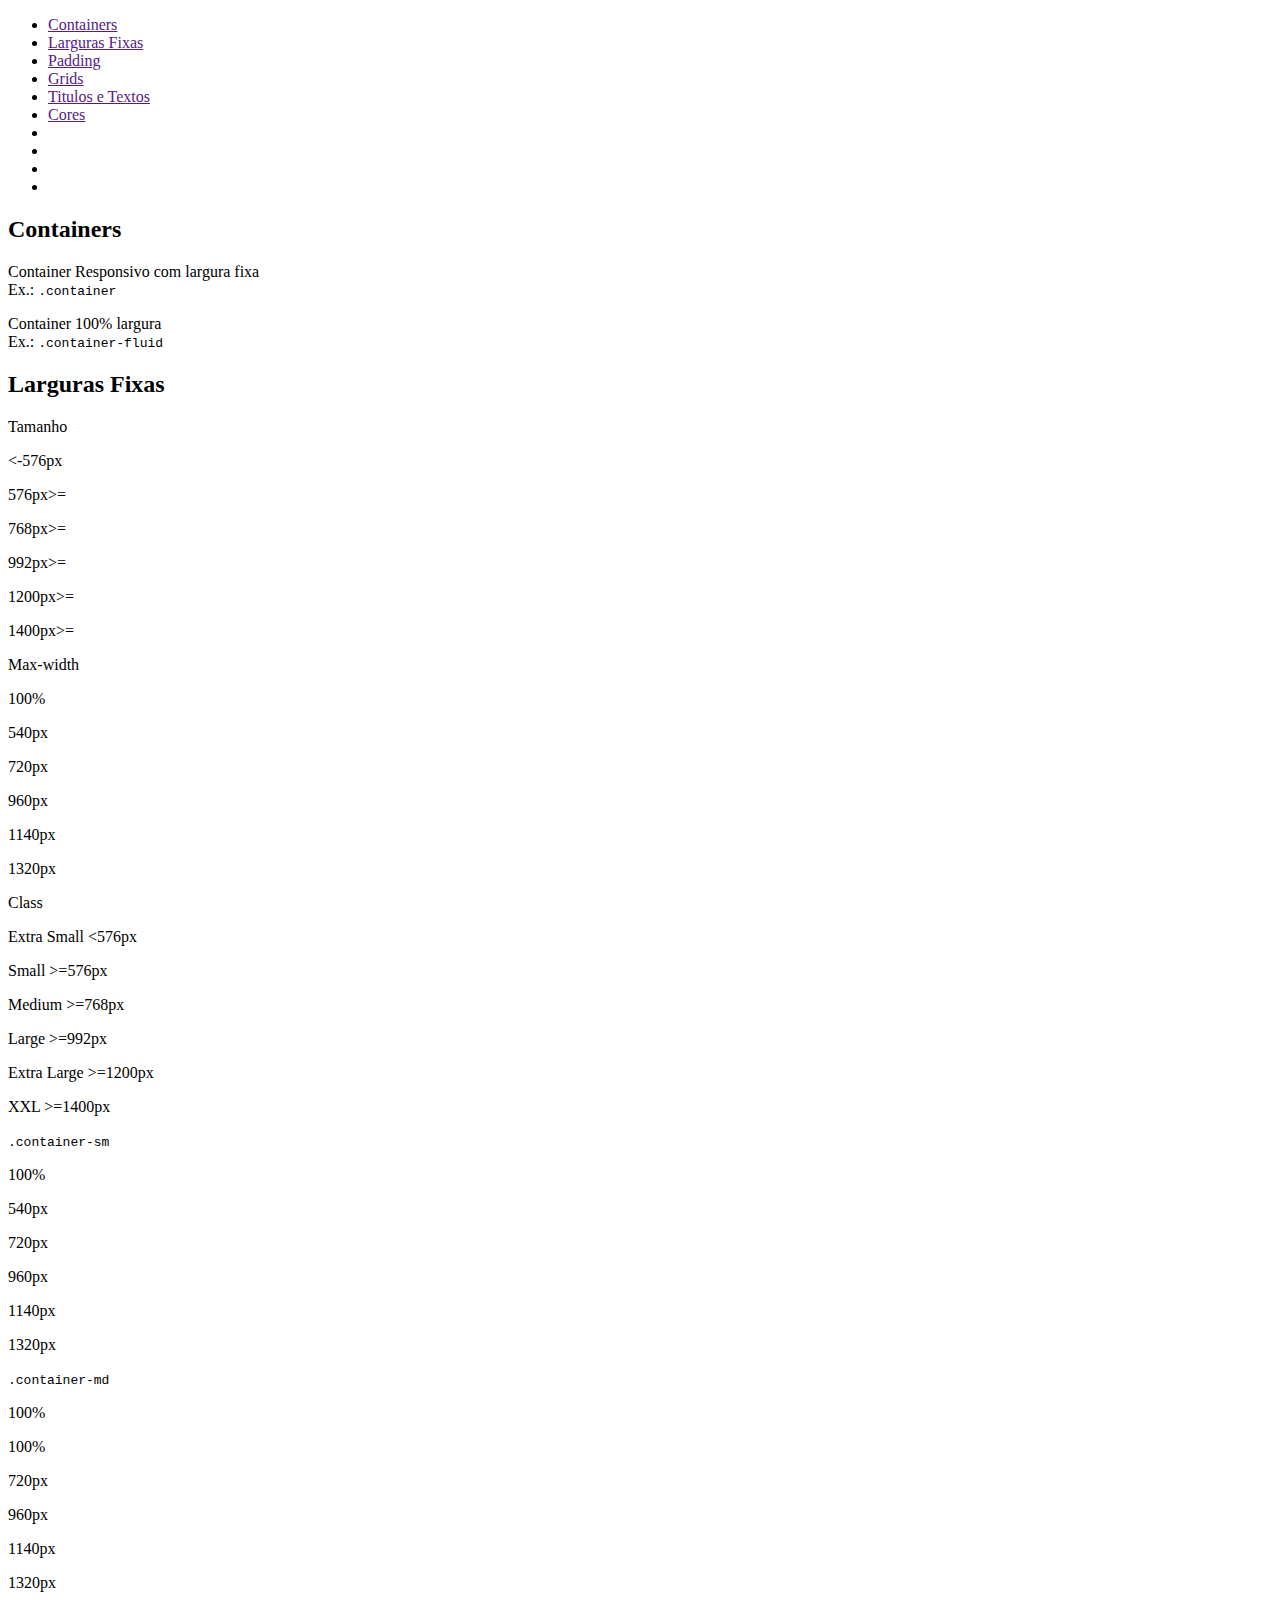
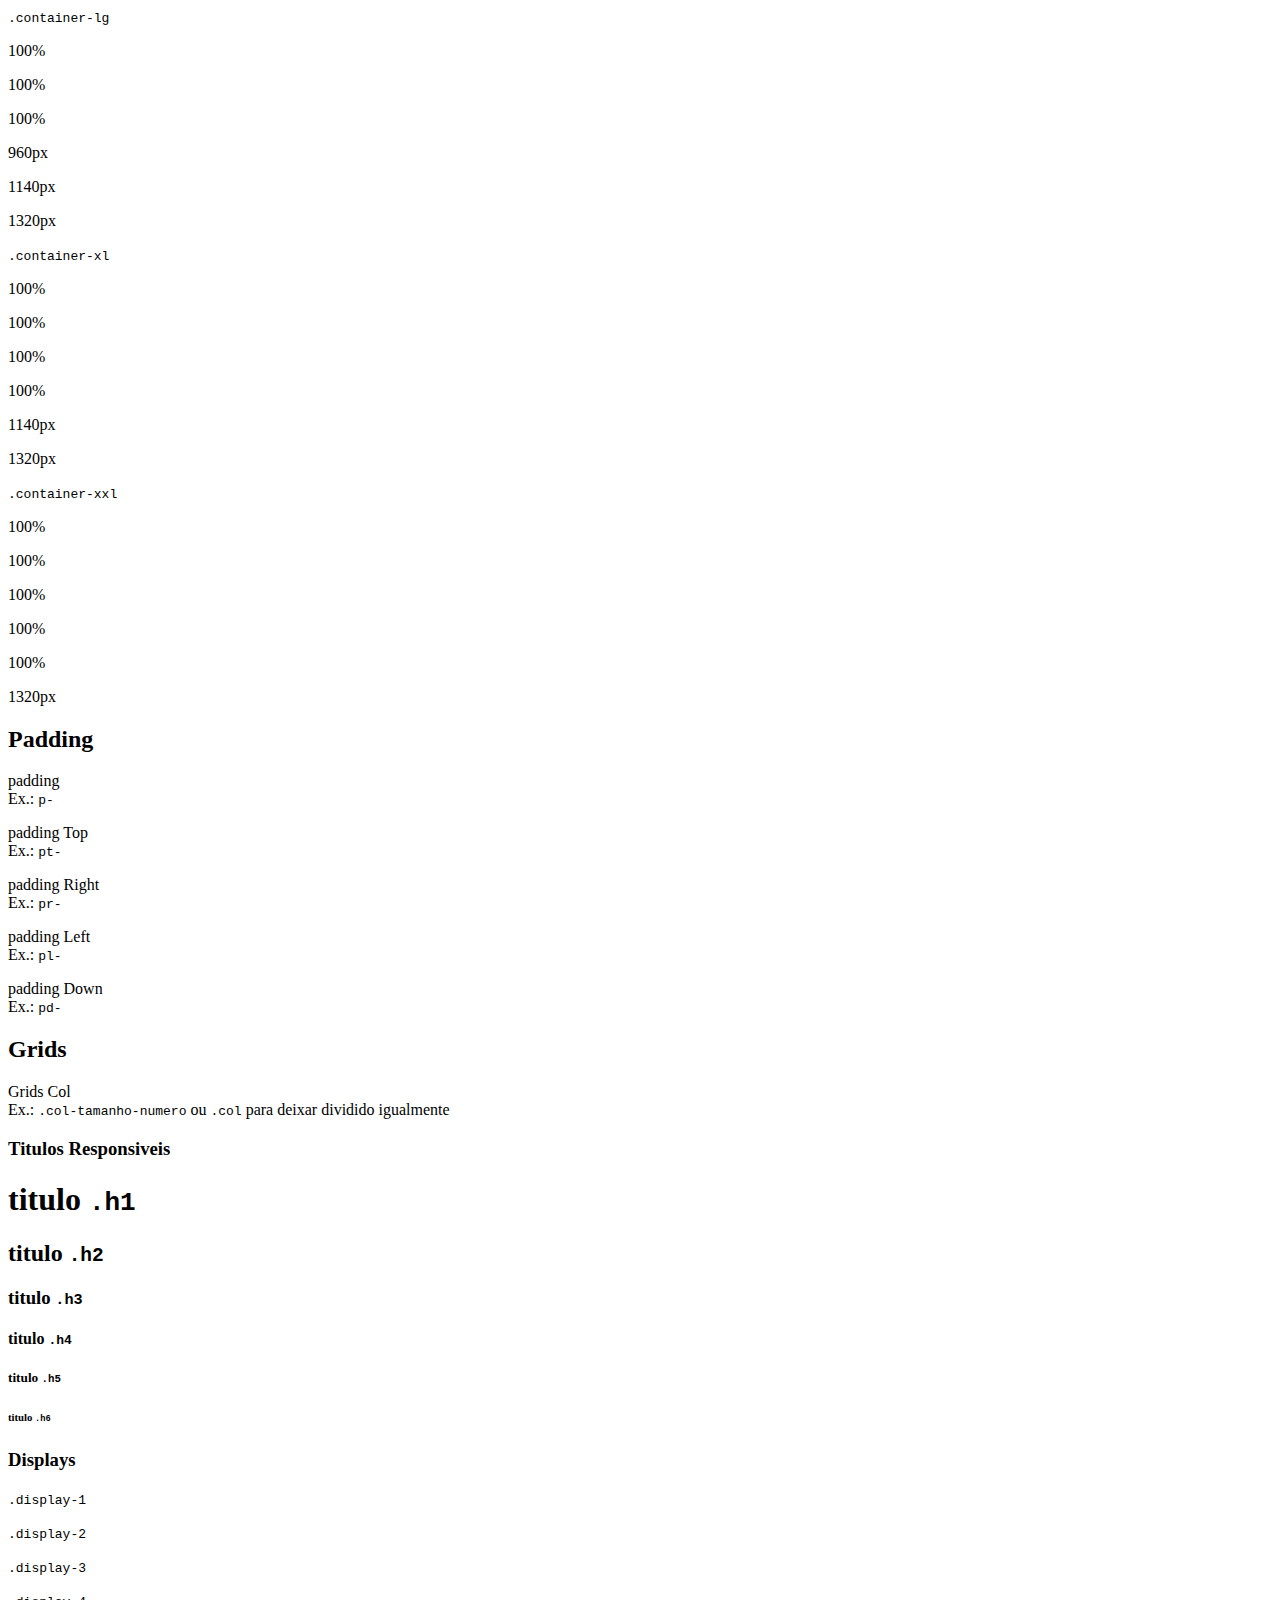
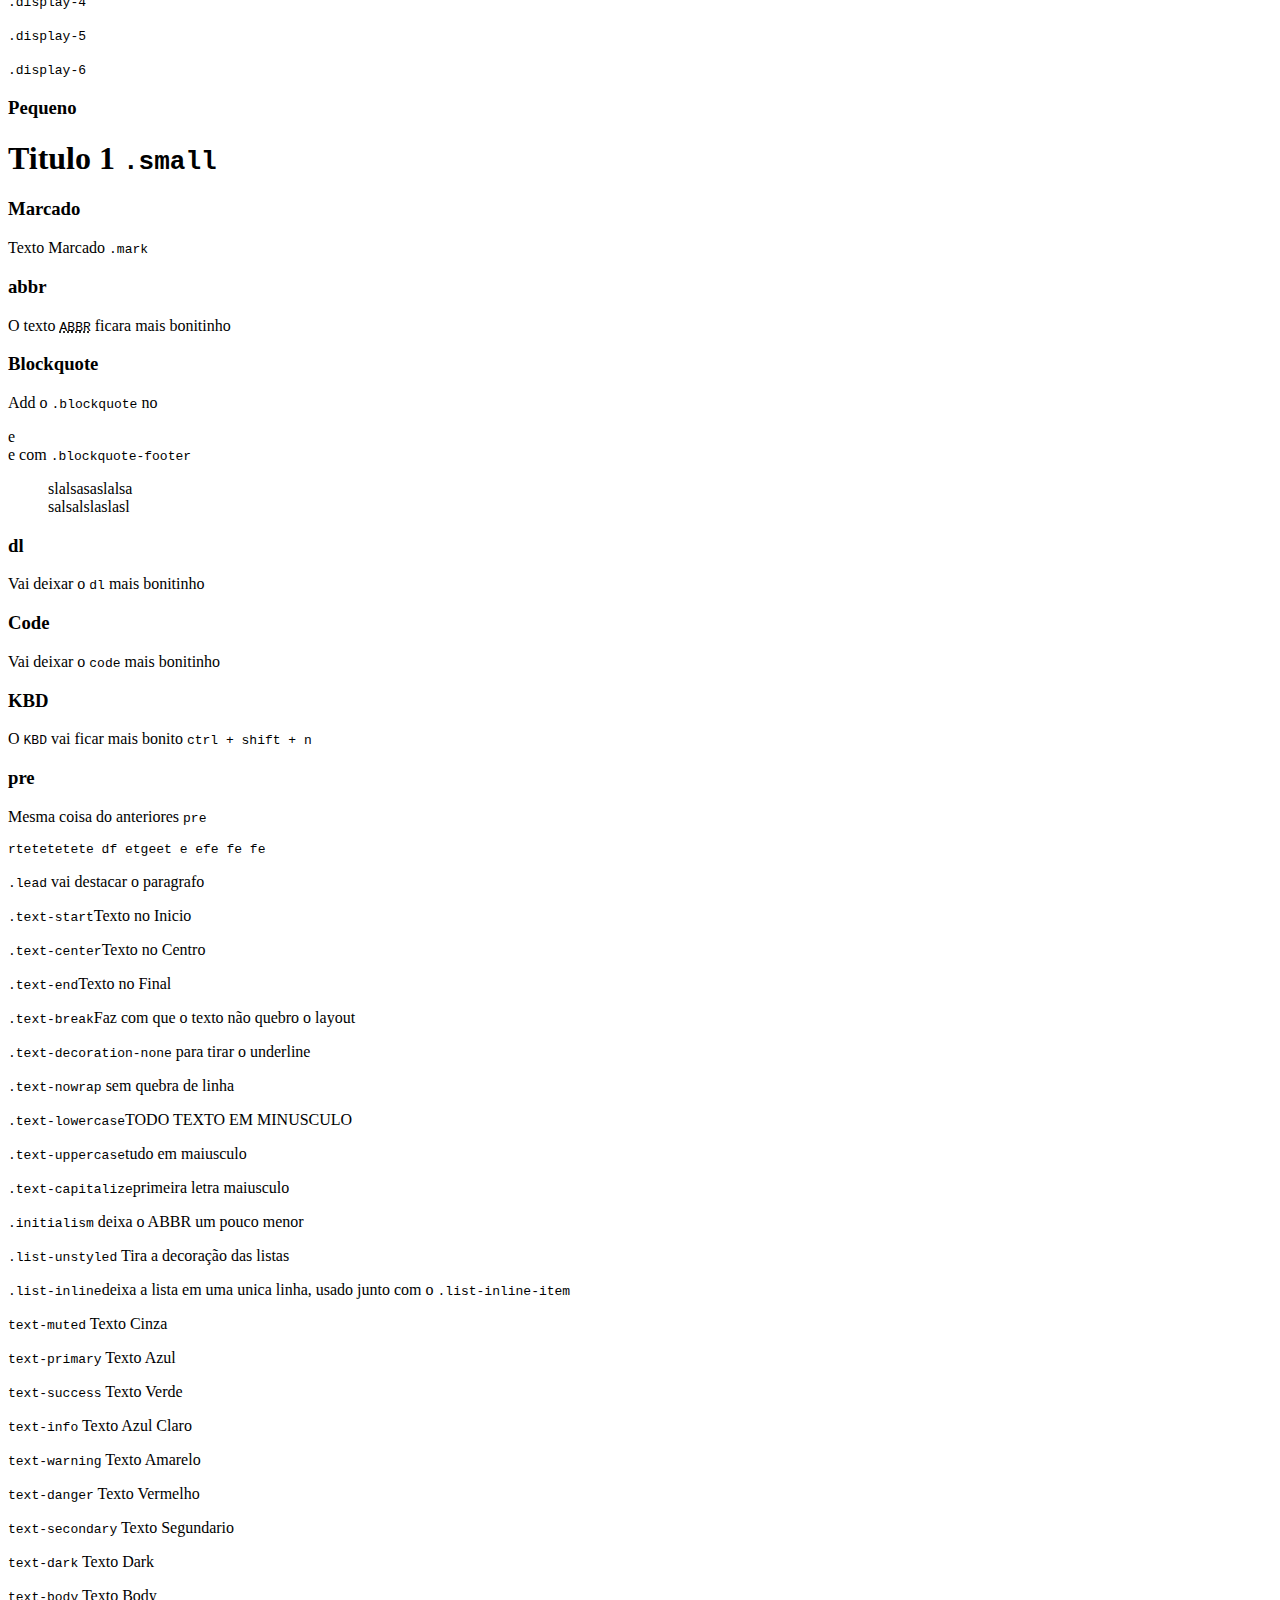
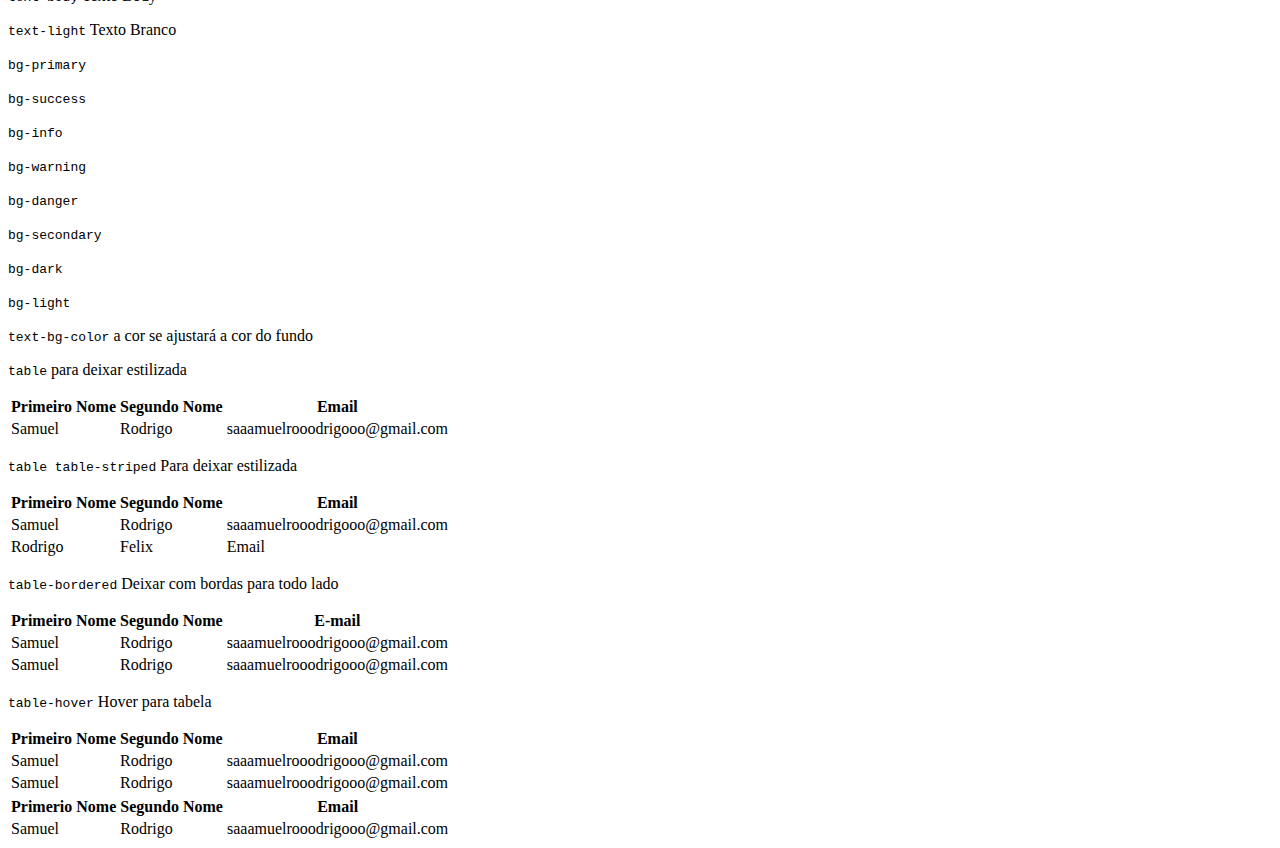
<file: Bootstrap 5/pages/index.html>
<!DOCTYPE html>
<html lang="en">
<head>
    <meta charset="UTF-8">
    <meta name="viewport" content="width=device-width, initial-scale=1.0">
    <link href="https://cdn.jsdelivr.net/npm/bootstrap@5.2.3/dist/css/bootstrap.min.css" rel="stylesheet" integrity="sha384-rbsA2VBKQhggwzxH7pPCaAqO46MgnOM80zW1RWuH61DGLwZJEdK2Kadq2F9CUG65" crossorigin="anonymous">
    <title>bootstrap 5</title>
</head>
<body>
    <header></header>
    <section class="main">
        <ul class="list-unstyled">
            <li><a href="" class="text-decoration-none">Containers</a></li>
            <li><a href="" class="text-decoration-none">Larguras Fixas</a></li>
            <li><a href="" class="text-decoration-none">Padding</a></li>
            <li><a href="" class="text-decoration-none">Grids</a></li>
            <li><a href="" class="text-decoration-none">Titulos e Textos</a></li>
            <li><a href="" class="text-decoration-none">Cores</a></li>
            <li><a href="" class="text-decoration-none"></a></li>
            <li><a href="" class="text-decoration-none"></a></li>
            <li><a href="" class="text-decoration-none"></a></li>
            <li><a href="" class="text-decoration-none"></a></li>
        </ul>
    </section>
    <article>
        <!--Containers-->
        <h2 class="titulo">Containers</h2>
        <div class="container p-5 border">
            <div class="container-sm bg-primary"><p>Container Responsivo com largura fixa<br>Ex.: <code>.container</code></p></div>
        </div>
        <div class="container border">
            <div class="container-fluid bg-warning">Container 100% largura<br>Ex.: <code>.container-fluid</code></div>
        </div>
        <!--Larguras Fixas-->
        <h2>Larguras Fixas</h2>
        <div class="container p-5 border">
            <div class="container border row">
                <div class="container col border mark">Tamanho</div>
                <div class="container col border"><p><-576px</p></div>
                <div class="container col border"><p>576px>=</p></div>
                <div class="container col border"><p>768px>=</p></div>
                <div class="container col border"><p>992px>=</p></div>
                <div class="container col border"><p>1200px>=</p></div>
                <div class="container col border"><p>1400px>=</p></div>
            </div>
            <div class="container border row">
                <div class="container col border mark"><p>Max-width</p></div>
                <div class="container col border"><p>100%</p></div>
                <div class="container col border"><p>540px</p></div>
                <div class="container col border"><p>720px</p></div>
                <div class="container col border"><p>960px</p></div>
                <div class="container col border"><p>1140px</p></div>
                <div class="container col border"><p>1320px</p></div>
            </div>
        </div>
        <div class="container border">
            <div class="container border row">
                <div class="container col border"><p>Class</p></div>
                <div class="container col border"><p>Extra Small <576px</p></div>
                <div class="container col border"><p>Small >=576px</p></div>
                <div class="container col border"><p>Medium >=768px</p></div>
                <div class="container col border"><p>Large >=992px</p></div>
                <div class="container col border"><p>Extra Large >=1200px</p></div>
                <div class="container col border"><p>XXL >=1400px</p></div>
            </div>
            <div class="container border row">
                <div class="container col border mark"><p><code>.container-sm</code></p></div>
                <div class="container col border"><p>100%</p></div>
                <div class="container col border"><p>540px</p></div>
                <div class="container col border"><p>720px</p></div>
                <div class="container col border"><p>960px</p></div>
                <div class="container col border"><p>1140px</p></div>
                <div class="container col border"><p>1320px</p></div>
            </div>
            <div class="container border row">
                <div class="container col border mark"><p><code>.container-md</code></p></div>
                <div class="container col border"><p>100%</p></div>
                <div class="container col border"><p>100%</p></div>
                <div class="container col border"><p>720px</p></div>
                <div class="container col border"><p>960px</p></div>
                <div class="container col border"><p>1140px</p></div>
                <div class="container col border"><p>1320px</p></div>
            </div>
            <div class="container border row">
                <div class="container col border mark"><p><code>.container-lg</code></p></div>
                <div class="container col border"><p>100%</p></div>
                <div class="container col border"><p>100%</p></div>
                <div class="container col border"><p>100%</p></div>
                <div class="container col border"><p>960px</p></div>
                <div class="container col border"><p>1140px</p></div>
                <div class="container col border"><p>1320px</p></div>
            </div>
            <div class="container border row">
                <div class="container col border mark"><p><code>.container-xl</code></p></div>
                <div class="container col border"><p>100%</p></div>
                <div class="container col border"><p>100%</p></div>
                <div class="container col border"><p>100%</p></div>
                <div class="container col border"><p>100%</p></div>
                <div class="container col border"><p>1140px</p></div>
                <div class="container col border"><p>1320px</p></div>
            </div>
            <div class="container border row">
                <div class="container col border mark"><p><code>.container-xxl</code></p></div>
                <div class="container col border"><p>100%</p></div>
                <div class="container col border"><p>100%</p></div>
                <div class="container col border"><p>100%</p></div>
                <div class="container col border"><p>100%</p></div>
                <div class="container col border"><p>100%</p></div>
                <div class="container col border"><p>1320px</p></div>
            </div>
        </div>
        <!--Padding-->
        <h2>Padding</h2>
        <div class="container p-5 border"><p>padding<br>Ex.: <code>p-</code></p></div>
        <div class="container pt-5 border"><p>padding Top<br>Ex.: <code>pt-</code></p></div>
        <div class="container pr-5 border"><p>padding Right<br>Ex.: <code>pr-</code></p></div>
        <div class="container pl-5 border"><p>padding Left<br>Ex.: <code>pl-</code></p></div>
        <div class="container pd-5 border"><p>padding Down<br>Ex.: <code>pd-</code></p></div>
        <!--Grids-->
        <h2>Grids</h2>
        <div class="container p-5 border">
            <p>Grids Col<br>Ex.: <code>.col-tamanho-numero</code> ou <code>.col</code> para deixar dividido igualmente</p>
        </div>
        <!--Titulos e Textos-->
        <div class="container p-5 border row">
            <div class="container p-5 col border">
                <h3 class="h3">
                    Titulos Responsiveis
                </h3>
                <h1 class="h1">titulo <code>.h1</code></h1>
                <h2 class="h2">titulo <code>.h2</code></h2>
                <h3 class="h3">titulo <code>.h3</code></h3>
                <h4 class="h4">titulo <code>.h4</code></h4>
                <h5 class="h5">titulo <code>.h5</code></h5>
                <h6 class="h6">titulo <code>.h6</code></h6>
            </div>
            <div class="container p-5 col border">
                <h3 class="h3">
                    Displays
                </h3>
                <p class="display-1"><code>.display-1</code></p>
                <p class="display-2"><code>.display-2</code></p>
                <p class="display-3"><code>.display-3</code></p>
                <p class="display-4"><code>.display-4</code></p>
                <p class="display-5"><code>.display-5</code></p>
                <p class="display-6"><code>.display-6</code></p>
            </div>
            <div class="container p-5 col border">
                <h3 class="h3">
                    Pequeno
                </h3>
                <h1 class="h1 small">Titulo 1 <code>.small</code></h1>
            </div>
            <div class="container p-5 col border">
                <h3 class="h3">Marcado</h3>
                <p class="mark">Texto Marcado <code>.mark</code></p>
            </div>
            <div class="container p-5 col border">
                <h3 class="h3">abbr</h3>
                <p>O texto <abbr title="abreviação"><code>ABBR</code></abbr> ficara mais bonitinho</p>
            </div>
            <div class="container p-5 col border">
                <h3 class="h3">Blockquote</h3>
                <p>Add o <code>.blockquote</code> no <code><blockquote></blockquote></code> e <code><footer></footer></code> e com <code>.blockquote-footer</code></p>
                <blockquote class="blockquote">
                    slalsasaslalsa
                    <footer class="blockquote-footer">salsalslaslasl</footer>
                </blockquote>
            </div>
            <div class="container p-5 col border">
                <h3 class="h3">dl</h3>
                <p>Vai deixar o <code>dl</code> mais bonitinho</p>
                <h3 class="h3">Code</h3>
                <p>Vai deixar o <code>code</code> mais bonitinho</p>
                <h3 class="h3">KBD</h3>
                <p>O <code>KBD</code> vai ficar mais bonito <kbd>ctrl + shift + n</kbd></p>
                <h3 class="h3">pre</h3>
                <p>Mesma coisa do anteriores <code>pre</code></p>
                <pre>rtetetetete df etgeet e efe fe fe</pre>
            </div>
            <div class="container p-5 col border">
                <p class="lead"><code>.lead</code> vai destacar o paragrafo</p>
                <p class="text-start"><code>.text-start</code>Texto no Inicio</p>
                <p class="text-center"><code>.text-center</code>Texto no Centro</p>
                <p class="text-end"><code>.text-end</code>Texto no Final</p>
                <p class="text-break"><code>.text-break</code>Faz com que o texto não quebro o layout</p>
                <p><code>.text-decoration-none</code> para tirar o underline</p>
                <p class="text-nowrap"><code>.text-nowrap</code> sem quebra de linha</p>
                <p class="text-lowercase"><code>.text-lowercase</code>TODO TEXTO EM MINUSCULO</p>
                <p class="text-uppercase"><code>.text-uppercase</code>tudo em maiusculo</p>
                <p class="text-capitalize"><code>.text-capitalize</code>primeira letra maiusculo</p>
                <p class="initialism"><code>.initialism</code> deixa o ABBR um pouco menor</p>
                <p><code>.list-unstyled</code> Tira a decoração das listas</p>
                <p><code>.list-inline</code>deixa a lista em uma unica linha, usado junto com o <code>.list-inline-item</code></p>
            </div>
        </div>
        <!--Cores-->
        <div class="container p-5 col border">
            <p class="text-muted"><code>text-muted</code> Texto Cinza</p>
            <p class="text-primary"><code>text-primary</code> Texto Azul</p>
            <p class="text-success"><code>text-success</code> Texto Verde</p>
            <p class="text-info"><code>text-info</code> Texto Azul Claro</p>
            <p class="text-warning"><code>text-warning</code> Texto Amarelo</p>
            <p class="text-danger"><code>text-danger</code> Texto Vermelho</p>
            <p class="text-secondary"><code>text-secondary</code> Texto Segundario</p>
            <p class="text-dark"><code>text-dark</code> Texto Dark</p>
            <p class="text-body"><code>text-body</code> Texto Body</p>
            <p class="text-light bg-dark"><code>text-light</code> Texto Branco</p>
        </div>
        <div class="container p-5 col border">
            <p class="bg-primary"><code>bg-primary</code></p>
            <p class="bg-success"><code>bg-success</code></p>
            <p class="bg-info"><code>bg-info</code></p>
            <p class="bg-warning"><code>bg-warning</code></p>
            <p class="bg-danger"><code>bg-danger</code></p>
            <p class="bg-secondary"><code>bg-secondary</code></p>
            <p class="bg-dark"><code>bg-dark</code></p>
            <p class="bg-light border"><code>bg-light</code></p>
        </div>
        <div class="container p-5 col border">
            <p class="text-bg-primary"><code>text-bg-color</code> a cor se ajustará a cor do fundo</p>
        </div>
        <!--Table-->
        <div class="container p-5 col border">
            <p class="text-primary"><code>table</code> para deixar estilizada</p>
            <table class="table">
                <thead>
                    <tr>
                        <th>Primeiro Nome</th>
                        <th>Segundo Nome</th>
                        <th>Email</th>
                    </tr>
                </thead>
                <tbody>
                    <tr>
                        <td>Samuel</td>
                        <td>Rodrigo</td>
                        <td>saaamuelrooodrigooo@gmail.com</td>
                    </tr>
                </tbody>
            </table>
        </div>
        <div class="container p-5 col border">
            <p class="text-primary"><code>table table-striped</code> Para deixar estilizada</p>
            <table class="table table-striped">
                <thead>
                    <tr>
                        <th>Primeiro Nome</th>
                        <th>Segundo Nome</th>
                        <th>Email</th>
                    </tr>
                </thead>
                <tbody>
                    <tr>
                        <td>Samuel</td>
                        <td>Rodrigo</td>
                        <td>saaamuelrooodrigooo@gmail.com</td>
                    </tr>
                    <tr>
                        <td>Rodrigo</td>
                        <td>Felix</td>
                        <td>Email</td>
                    </tr>
                </tbody>
            </table>
        </div>
        <div class="container p-5 col border">
            <p class="text-primary"><code>table-bordered</code> Deixar com bordas para todo lado</p>
            <table class="table table-bordered">
                <thead>
                    <tr>
                        <th>Primeiro Nome</th>
                        <th>Segundo Nome</th>
                        <th>E-mail</th>
                    </tr>
                </thead>
                <tbody>
                    <tr>
                        <td>Samuel</td>
                        <td>Rodrigo</td>
                        <td>saaamuelrooodrigooo@gmail.com</td>
                    </tr>
                    <tr>
                        <td>Samuel</td>
                        <td>Rodrigo</td>
                        <td>saaamuelrooodrigooo@gmail.com</td>
                    </tr>
                </tbody>
            </table>
        </div>
        <div class="container p-5 col border">
            <p class="text-primary"><code>table-hover</code> Hover para tabela</p>
            <table class="table table-hover">
                <thead>
                    <tr>
                        <th>Primeiro Nome</th>
                        <th>Segundo Nome</th>
                        <th>Email</th>
                    </tr>
                </thead>
                <tbody>
                    <tr>
                        <td>Samuel</td>
                        <td>Rodrigo</td>
                        <td>saaamuelrooodrigooo@gmail.com</td>
                    </tr>
                    <tr>
                        <td>Samuel</td>
                        <td>Rodrigo</td>
                        <td>saaamuelrooodrigooo@gmail.com</td>
                    </tr>
                </tbody>
            </table>
        </div>
        <div class="container p-5 col border">
            <table class="table table-dark">
                <thead>
                    <tr>
                        <th>Primerio Nome</th>
                        <th>Segundo Nome</th>
                        <th>Email</th>
                    </tr>
                </thead>
                <tbody>
                    <tr>
                        <td>Samuel</td>
                        <td>Rodrigo</td>
                        <td>saaamuelrooodrigooo@gmail.com</td>
                    </tr>
                </tbody>
            </table>
        </div>
    </article>
    <footer></footer>
    <script src="https://cdn.jsdelivr.net/npm/@popperjs/core@2.11.6/dist/umd/popper.min.js" integrity="sha384-oBqDVmMz9ATKxIep9tiCxS/Z9fNfEXiDAYTujMAeBAsjFuCZSmKbSSUnQlmh/jp3" crossorigin="anonymous"></script>
    <script src="https://cdn.jsdelivr.net/npm/bootstrap@5.2.3/dist/js/bootstrap.bundle.min.js" integrity="sha384-kenU1KFdBIe4zVF0s0G1M5b4hcpxyD9F7jL+jjXkk+Q2h455rYXK/7HAuoJl+0I4" crossorigin="anonymous"></script>
</body>
</html>
</file>
